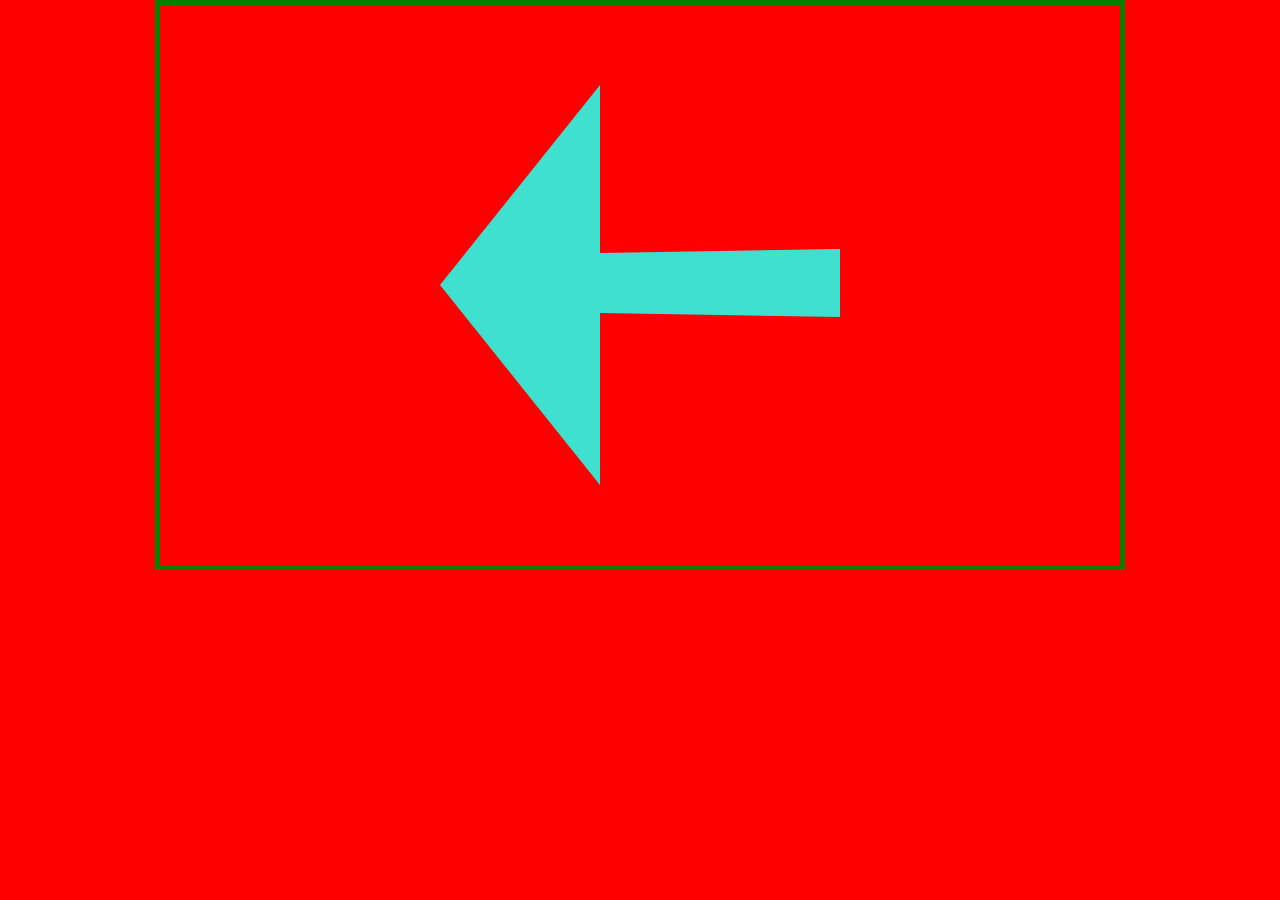
<file: index.html>
<!DOCTYPE html>
<html lang="en">
<head>
    <meta charset="UTF-8">
    <meta name="viewport" content="width=device-width, initial-scale=1.0">
    <title>Document</title>
    <link rel="stylesheet" href="css\style.css">
</head>
<body>
    <div class="container">
        <div class="shape-container">
            <div class="shape"></div>
        </div>
    </div>
</body>
</html>
</file>
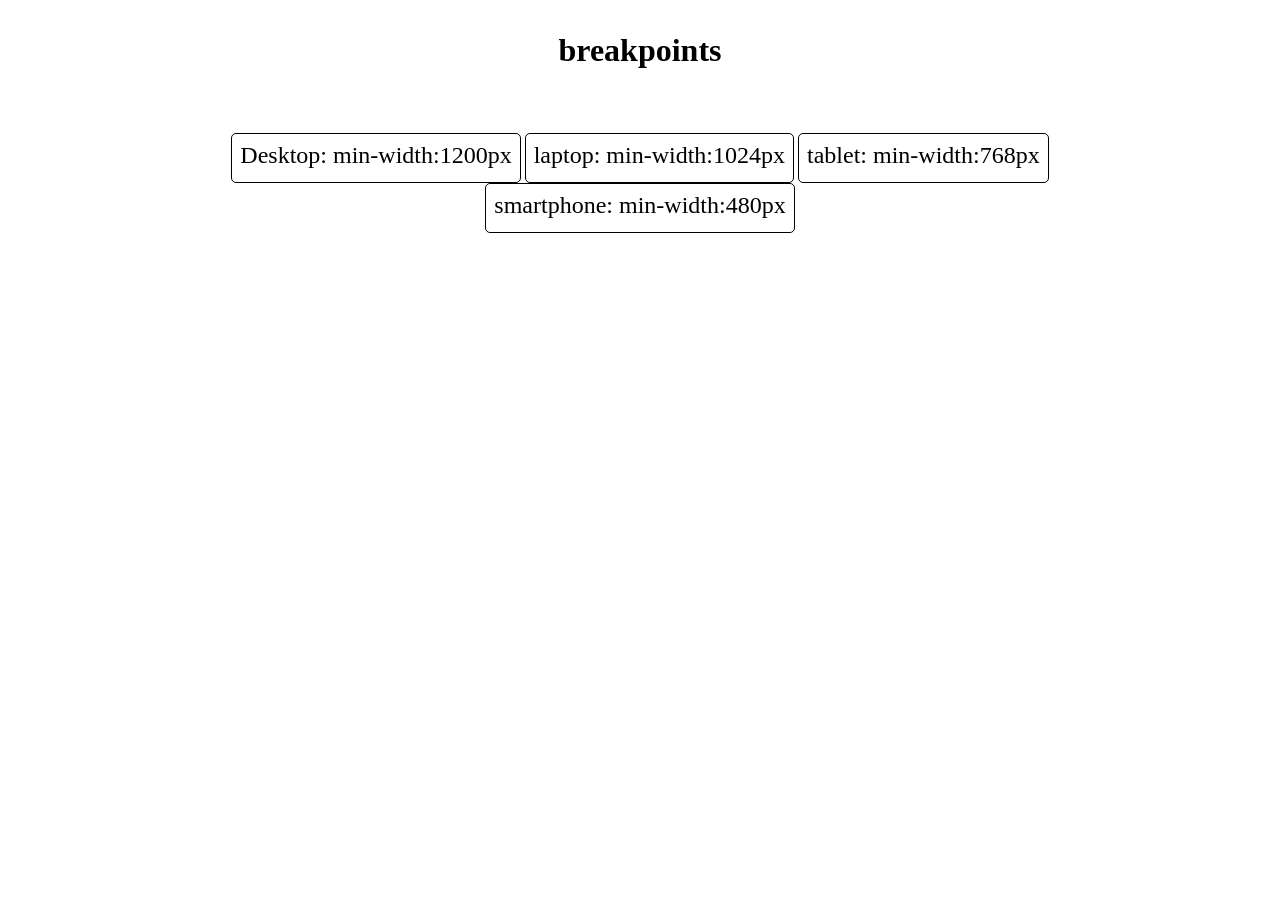
<file: breakpoints.html>
<!DOCTYPE html>
<html lang="en">
<head>
    <meta charset="UTF-8">
    <meta name="viewport" content="width=device-width, initial-scale=1.0">
    <title>Document</title>
    <link rel="stylesheet" href="css\breakpoints.css">
</head>
<body>
    <div class="container">
        <div class="breakpoints">
            <h1>breakpoints</h1>
            <div class="desktop">
                <p>Desktop: min-width:1200px</p>
            </div>

            <div class="laptop">
                <p>laptop: min-width:1024px</p>
            </div>

            <div class="tablet">
                <p>tablet: min-width:768px</p>
            </div>

            <div class="smartphone">
                <p>smartphone: min-width:480px</p>
            </div>

        </div>
    </div>
</body>
</html>
</file>
